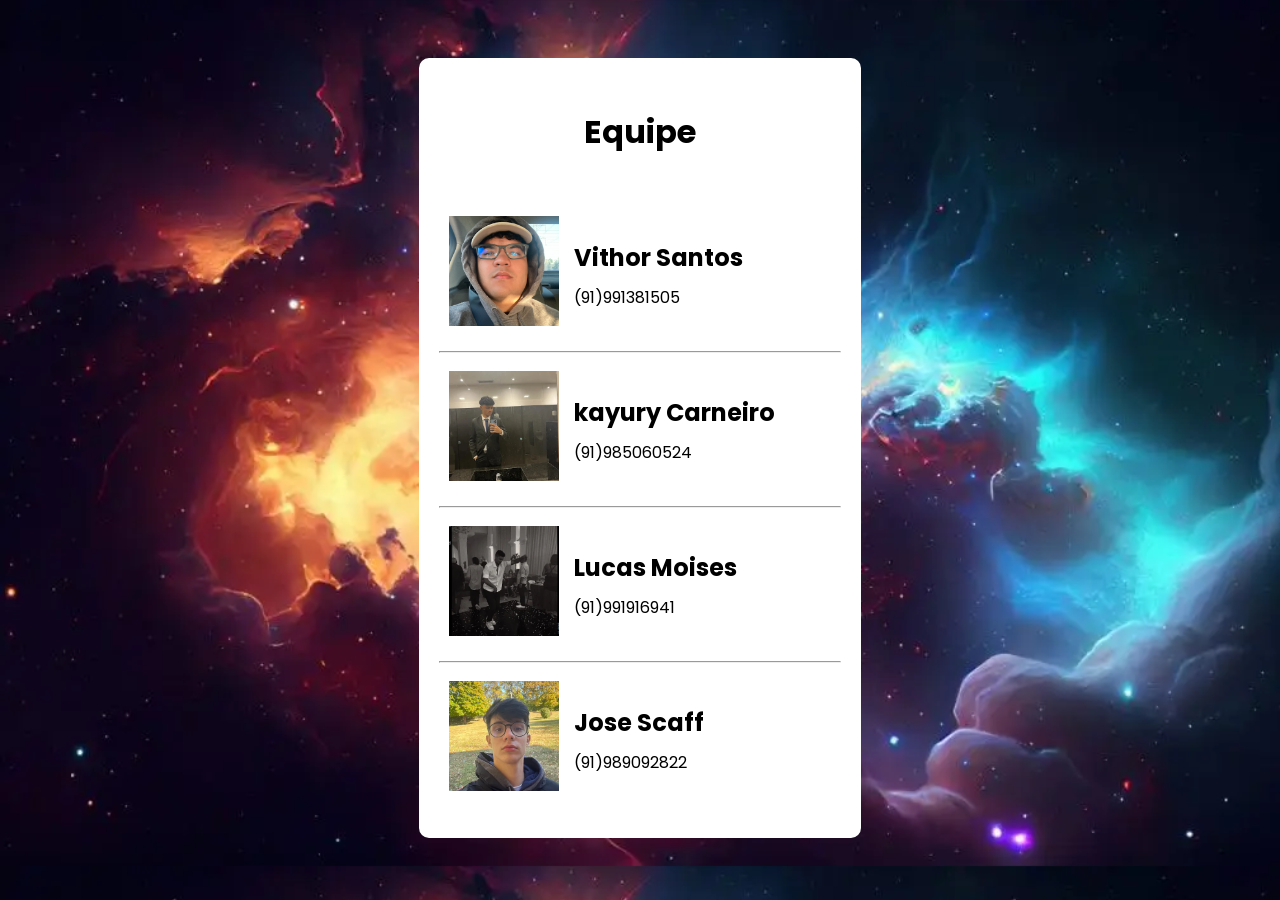
<file: index.html>
<!DOCTYPE html>
<html lang="en">
<head>
    <meta charset="UTF-8">
    <meta name="viewport" content="width=device-width, initial-scale=1.0">
    <title>Inicio</title>
    <link rel="stylesheet" href="style.css">
</head>
<body >
    <div class="quadradomaior">
        <h1 id="titulo"> Equipe</h1>
        <div class="contato">
        <a href="eu.html"><img src="eu.jpg" alt="img1"></a>
        <div class="nomeContato">
        <h2>Vithor Santos</h2>
        <p>(91)991381505</p>
        </div>
     </div>
     <hr>
     <div class="contato">
        <a href="kayury.html"><img src="kayury.jpg" alt="img1"></a>
        <div class="nomeContato">
        <h2>kayury Carneiro</h2>
        <p>(91)985060524</p>
        </div>
     </div>
     <hr>
     <div class="contato">
        <a href="lucas.html"><img src="lucas.jpg" alt="img1"></a>
        <div class="nomeContato">
        <h2>Lucas Moises</h2>
        <p>(91)991916941</p>
        </div>
     </div>
     <hr>
     <div class="contato">
        <a href="scaff.html"><img src="scaff.jpg" alt="img1"></a>
        <div class="nomeContato">
        <h2>Jose Scaff</h2>
        <p>(91)989092822</p>
        </div>
     </div>
 </div>
</body>
</html>
</file>
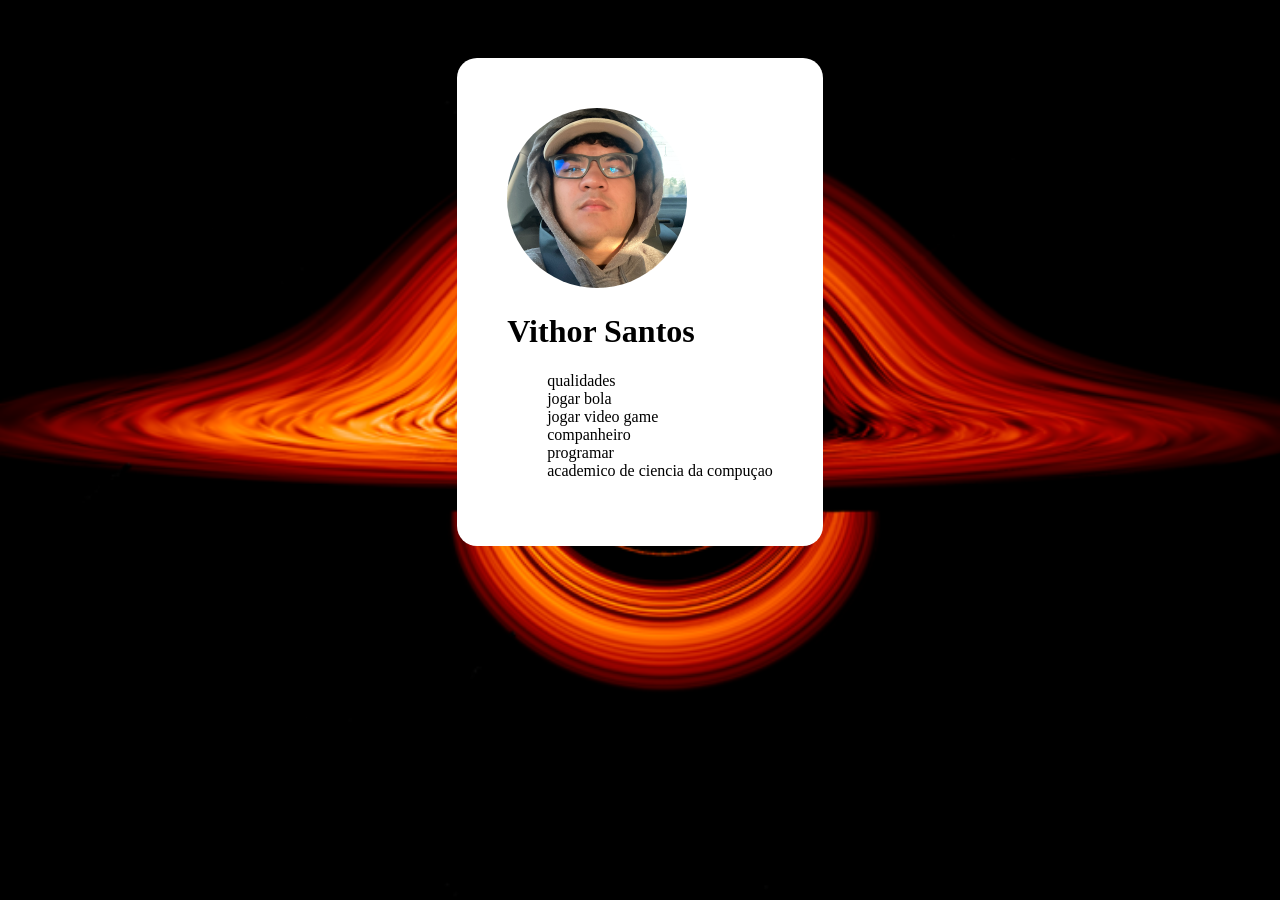
<file: eu.html>
<!DOCTYPE html>
<html lang="en">
<head>
    <meta charset="UTF-8">
    <meta name="viewport" content="width=device-width, initial-scale=1.0">
    <title>Vithor Santos</title>
    <link rel="stylesheet" href="styleContato.css">
</head>
<body>
    <div class="quadradoCont">
        <img src="eu.jpg" alt="img">
        <h1>Vithor Santos</h1>
        <ul>
            <li>qualidades</li>
            <li>jogar bola</li>
            <li>jogar video game</li>
            <li>companheiro</li>
            <li>programar</li>
            <li>academico de ciencia da compuçao</li>
        </ul>
    </div>
</body>
</html>
</file>
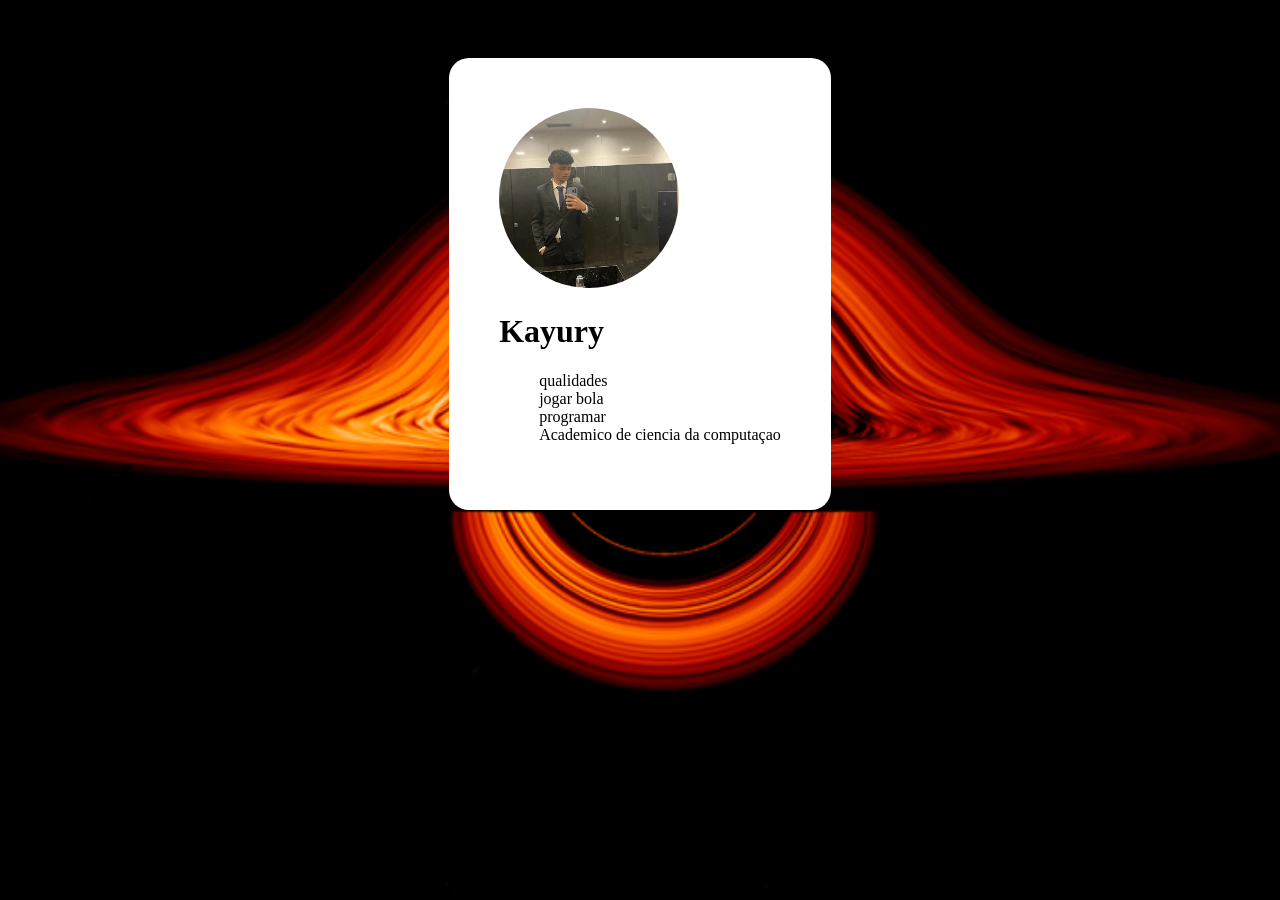
<file: kayury.html>
<!DOCTYPE html>
<html lang="en">
<head>
    <meta charset="UTF-8">
    <meta name="viewport" content="width=device-width, initial-scale=1.0">
    <title>Kayury carneiro</title>
    <link rel="stylesheet" href="styleContato.css">
</head>
<body>
    <div class="quadradoCont">
        <img src="kayury.jpg" alt="img">
        <h1>Kayury </h1>
        <ul>
            <li>qualidades</li>
            <li>jogar bola</li>
            <li>programar</li>
            <li>Academico de ciencia da computaçao</li>
        </ul>
    </div>
</div> 
</body>
</html>
</file>
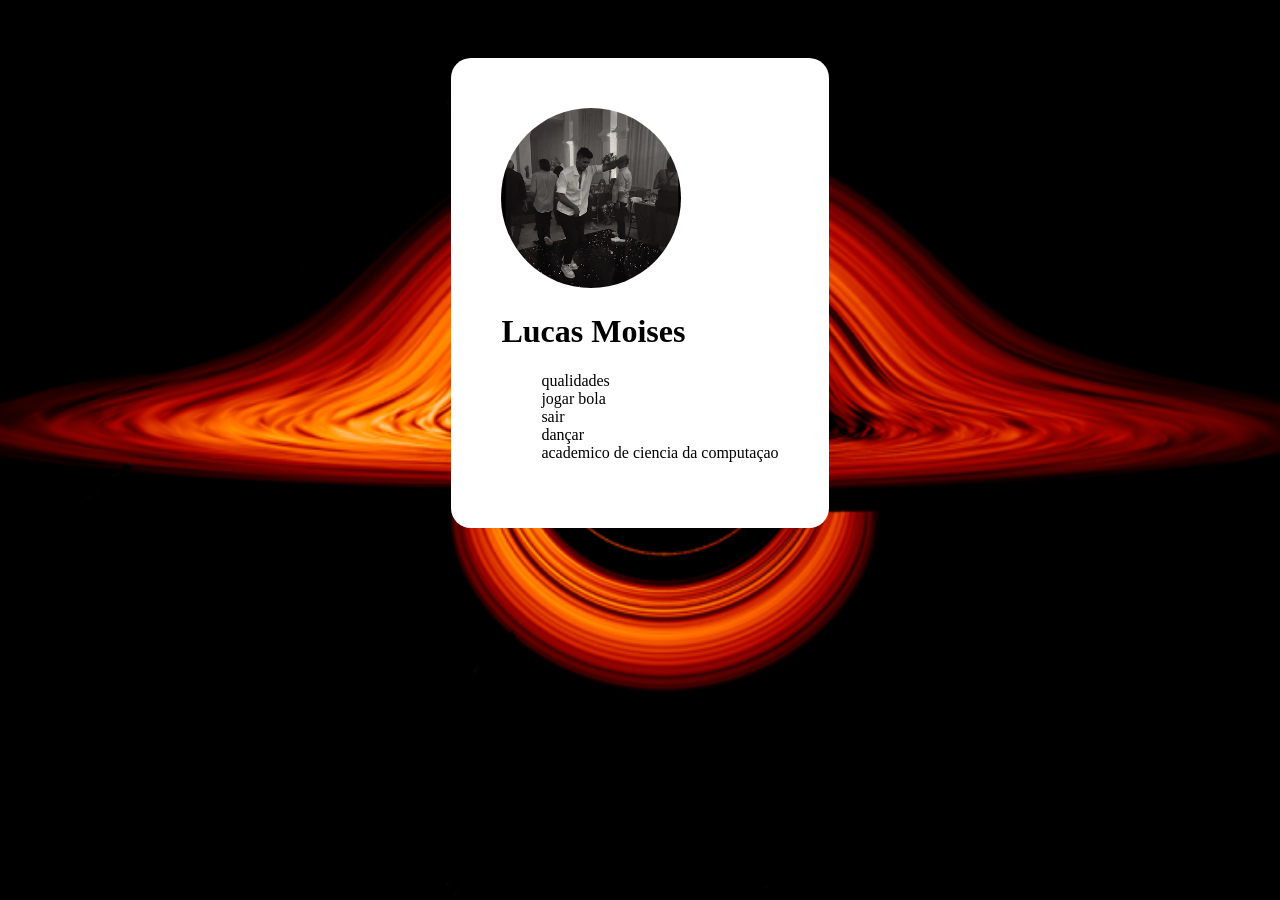
<file: lucas.html>
<!DOCTYPE html>
<html lang="en">
<head>
    <meta charset="UTF-8">
    <meta name="viewport" content="width=device-width, initial-scale=1.0">
    <title>Lucas Moises</title>
    <link rel="stylesheet" href="styleContato.css">
</head>
<body>
    <div class="quadradoCont">
        <img src="lucas.jpg" alt="img">
        <h1>Lucas Moises</h1>
        <ul>
            <li>qualidades</li>
            <li>jogar bola</li>
            <li>sair</li>
            <li>dançar</li>
            <li>academico de ciencia da computaçao</li>
        </ul>
    </div>
</div>    
</body>
</html>
</file>
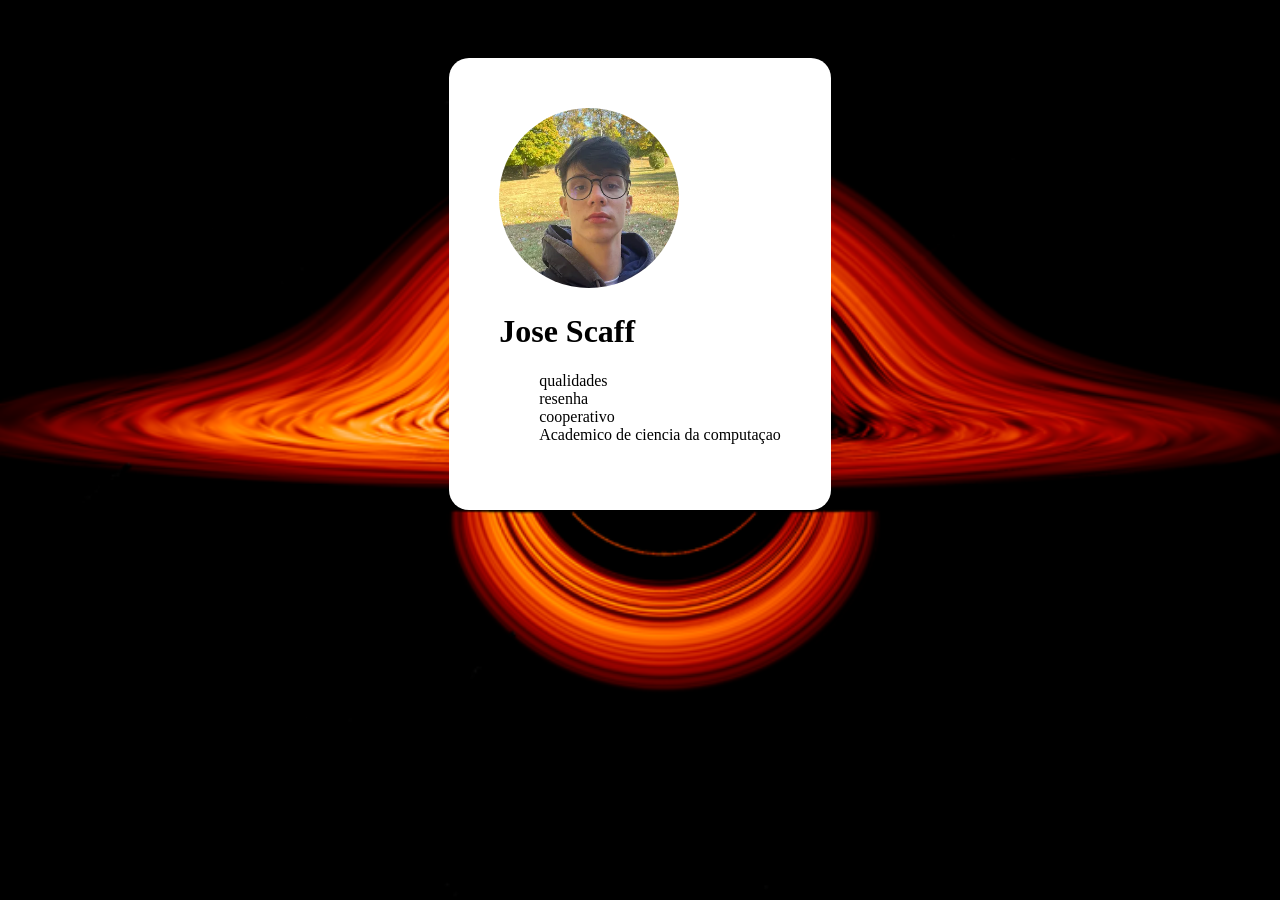
<file: scaff.html>
<!DOCTYPE html>
<html lang="en">
<head>
    <meta charset="UTF-8">
    <meta name="viewport" content="width=device-width, initial-scale=1.0">
    <title>Jose scaff</title>
    <link rel="stylesheet" href="styleContato.css">
</head>
<body>
    <div class="quadradoCont">
        <img src="scaff.jpg" alt="img">
        <h1>Jose Scaff</h1>
        <ul>
            <li>qualidades</li>
            <li>resenha</li>
            <li>cooperativo</li>
            <li>Academico de ciencia da computaçao</li>
        </ul>
    </div>
</div>    
</body>
</html>
</file>
<file: style.css>
@import url('https://fonts.googleapis.com/css2?family=Poppins:wght@300;400;500;600&display=swap');
*{
    font-family: "Poppins", sans-serif;
    scroll-behavior: smooth;
}
body{
    background-image: url("fundo.jpg");
    background-size: cover;
    display: flex;
    justify-content: center;
    align-items: center;
}
.quadradomaior{
    background-color: white;
    display: flex;
    justify-content: flex-start;
    flex-direction: column;
    border-radius: 10px;
    margin: 50px 200px 20px 200px;
    padding-bottom: 30px;
}
div img{
    height: 110px;
    margin: 10px;
    margin-left: 30px;
}
.contato{
    display: flex;
    align-items: center;
}
.nomeContato{
    display: flex;
    flex-direction: column;
    justify-content: center;
}
.nomeContato h2, .nomeContato p{
    margin: 5px;
}
hr{
    width: 400px;
    margin-right: 20px;
    margin-left: 20px;
}
#titulo{
    display: flex;
    justify-content: center;
    margin: 50px 0px 50px 0px
}
</file>
<file: styleContato.css>
body{
    background-image: url(fundoContato.jpg);
    background-size: cover;
    display: flex;
    justify-content: center;
    align-items: center;
}
.quadradoCont{
    background-color: white;
    justify-content: center;
    align-items: center;
    flex-direction: column;
    padding: 50px;
    margin: 50px;
    border-radius: 20px;
}
.quadradoCont img{
    border-radius: 50%;
    height: 180px;
}
.quadradoCont ul{
    list-style: none;
}
</file>
